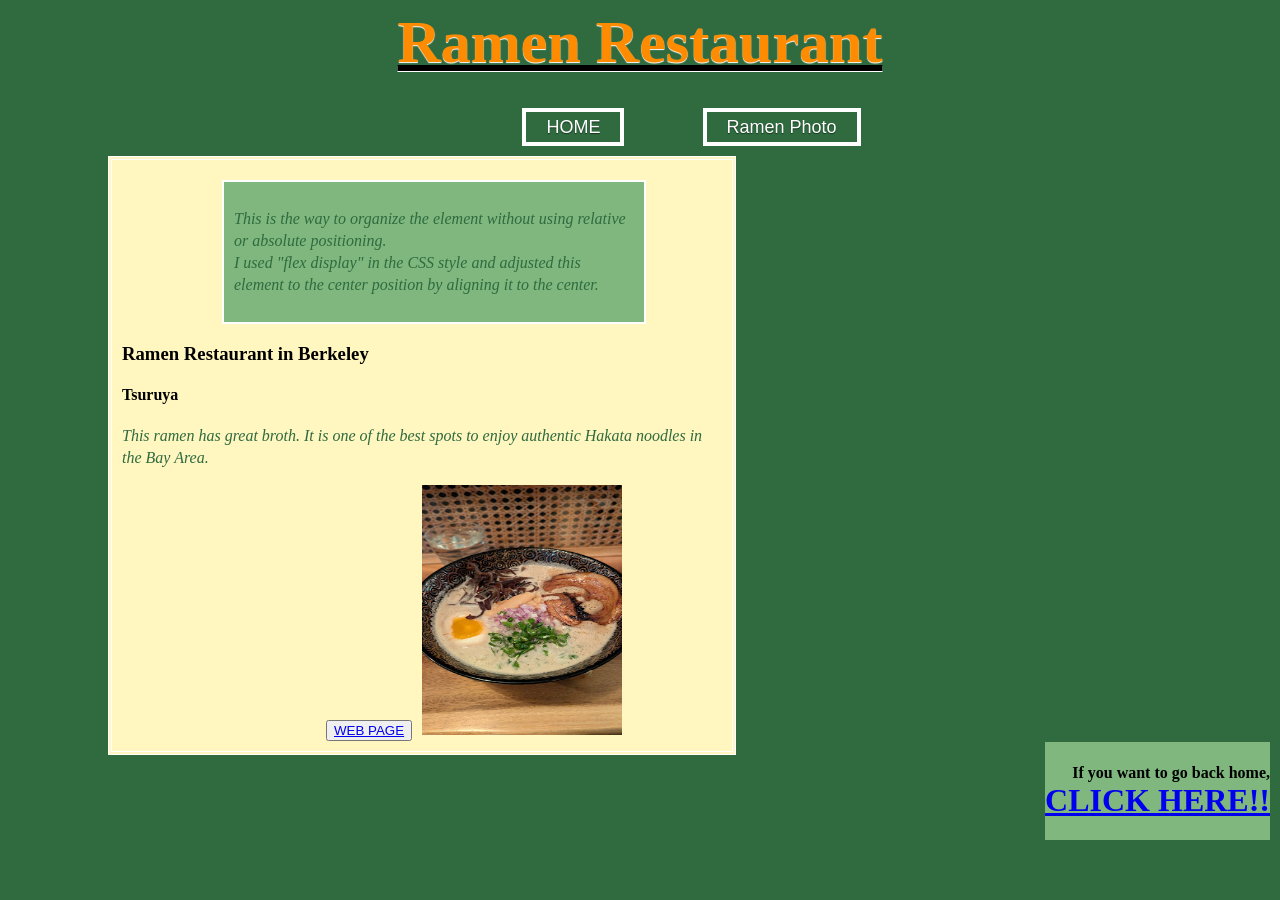
<file: page3.html>
<html>
  <head>
    <title>HW7 Webpage3</title>
    <link rel="stylesheet" href="https://fonts.googleapis.com/css2?family=Material+Symbols+Outlined" />
    <link rel="stylesheet" type="text/css" href="styles.css" />
    <style>
      .material-symbols-outlined {
        font-variation-settings:
        'FILL' 0,
        'wght' 400,
        'GRAD' 0,
        'opsz' 24
      }
      </style>
  <body>
    <header>
        <h1><span style=color:darkorange>Ramen Restaurant</span></h1>
        <nav>
            <ul>
              <li><a href="index.html">HOME</span></a></li>
              <li><a href="page2.html">Ramen Photo</a></li>
            </ul>
          </nav>
    </header>
    <section>
        <div class="centerdisplay">
            <p>This is the way to organize the element without using relative or absolute positioning.<br />
            I used "flex display" in the CSS style and adjusted this element to the center position by aligning it to the center.</p>
        </div>
        <article>
            <h3>Ramen Restaurant in Berkeley</h3>
            <h4>Tsuruya</h4>
            <p>This ramen has great broth. It is one of the best spots to enjoy authentic Hakata noodles in the Bay Area.</p>
            <span id="ramen"><img src="tsuruyaramen.jpg"
                width="200px"
                height="250px"></span>
            <button><a href="https://www.facebook.com/people/Tsuruya-Ramen/61556820323963/">WEB PAGE</a></button>
        </article>
    </section>

    <footer>
        <h4>If you want to go back home, <br /><span style="font-size: xx-large;"><a href="index.html"> CLICK HERE!!</span></h4>
    </footer>
  </body>
</html>
</file>
<file: styles.css>
header[role="banner"] {
  margin-top: 20px;
  height: 135px;
  border: solid 10px white;
}
h1 {
  font-size: 60px;
  text-align: center;
  text-decoration: underline;
  text-shadow: 0 1px 1px white;
}
nav {
  margin: 0 auto;
  width: 800px;
}

nav ul {
  text-align: center;
  font-family: Arial, Verdana;
  font-size: 18px;
  list-style: none;
}

nav ul li {
  display: inline-block;
  height: 20px;
  width: 95px;
  margin: 0 40px 0 40px;
  white-space: nowrap;
}

nav ul li a {
  text-decoration: none;
  padding: 5px 20px;
  background: #2f6b3f;
  color: #ffffff;
  text-shadow: 0 1px 1px rgba(0, 0, 0, 0.5);
  border: solid 4px white;
}
.caveat-brush-regular {
  font-family: "Caveat Brush", cursive;
  font-weight: 400;
  font-style: normal;
}
div {
  background-color: #fff6c0;
  margin: auto;
}

h2 {
  background-color: #f7c85c;
}

.text-align {
  text-align: center;
}
.recipe {
  border-style: dotted;
  font-family: Arial;
}
#Link {
  font-family: Impact, Haettenschweiler, "Arial Narrow Bold", sans-serif;
  text-align: center;
  background-color: lightblue;
  position: fixed;
  top: 100px;
  width: 100px;
  height: 200px;
  padding-top: 30px;
  padding-bottom: 30px;
  border-color: black;
  border-style: solid;
  border-width: 2px;
  display: grid;
}

body {
  background-color: #2f6b3f;
}

footer {
  background-color: #7fb77e;
  text-align: right;
  position: fixed;
  bottom: 60px;
  right: 10px;
}
section {
  background-color: #fff6c0;
  border: double 4px white;
  padding: 10px;
  margin: 10px 100px 10px;
  width: 600px;
  height: auto;
}
section p {
  color: #2f6b3f;
  font-size: 16px;
  font-style: italic;
  line-height: 22px;
}
aside {
  position: relative;
  top: -670px;
  left: 800px;
  background-color: #f7c85c;
  border: solid 8px white;
  height: 410px;
  width: 302px;
  text-shadow: 0 1px 1px white;
}
aside ul {
  font-size: 20px;
}
#ramen {
  position: relative;
  left: 300px;
}
.illustration-row {
  display: flex;
  gap: 10px;
  margin-left: 120px;
}
.centerdisplay {
  display: flex;
  justify-content: space-around;
  align-items: center;
  background-color: #7fb77e;
  border: double 2px white;
  padding: 10px;
  margin: 10px 100px 10px;
  width: 400px;
  height: auto;
}
</file>
